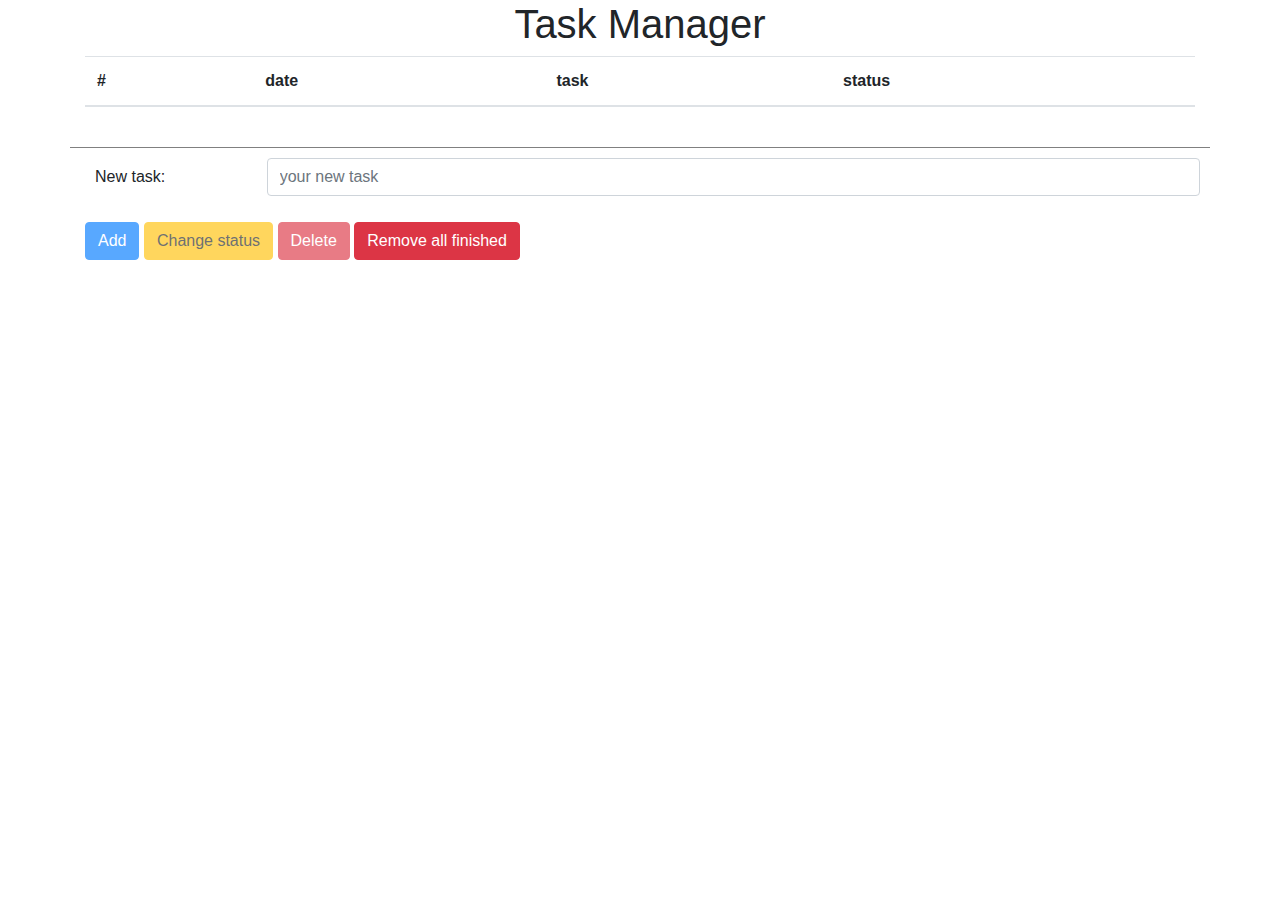
<file: Zadanie_5_task_manager_js/program_js.html>
<!DOCTYPE html>
<html>
    <head>
        <meta charset="utf-8">
        <meta name="viewport" content="width=device-width, initial-scale=1, shrink-to-fit=no">

        <title>Task Manager</title>

        <link rel="stylesheet" href="https://maxcdn.bootstrapcdn.com/bootstrap/4.0.0/css/bootstrap.min.css" integrity="sha384-Gn5384xqQ1aoWXA+058RXPxPg6fy4IWvTNh0E263XmFcJlSAwiGgFAW/dAiS6JXm" crossorigin="anonymous">
        <link rel="stylesheet" href="css/style.css">

    </head>
    <body>
        <div class="container">
                    <h1 class="text-center">Task Manager</h1>
                    <div>
                        <table id="wholeTable" class="table table-striped table-hover">
                            <thead>
                                <tr>
                                    <th>#</th>
                                    <th>date</th>
                                    <th>task</th>
                                    <th>status</th>
                                </tr>
                            </thead>
                            <tbody id="tasks">
                                <!-- tasks go here -->
                            </tbody>
                        </table>
                    </div>

                    <form>
                        <div class="form-group row">
                            <label class="col-sm-2 col-form-label">New task:</label>
                            <input type="text" placeholder="your new task" class="col-sm-10 form-control" id="task-form-input">
                        </div>
                        <input type="submit" value="Add"  class="btn btn-primary disabled" id="task-form-button">
                        <input type="button" value="Change status"  class="btn btn-warning disabled" id="task-form-status">
                        <input type="button" value="Delete"  class="btn btn-danger disabled" id="task-form-delete">
                        <input type="button" value="Remove all finished"  class="btn btn-danger" id="task-form-delete-all">
                    </form>
                </div>

        <script src="js/scripts.js"></script>

    </body>
</html>
</file>
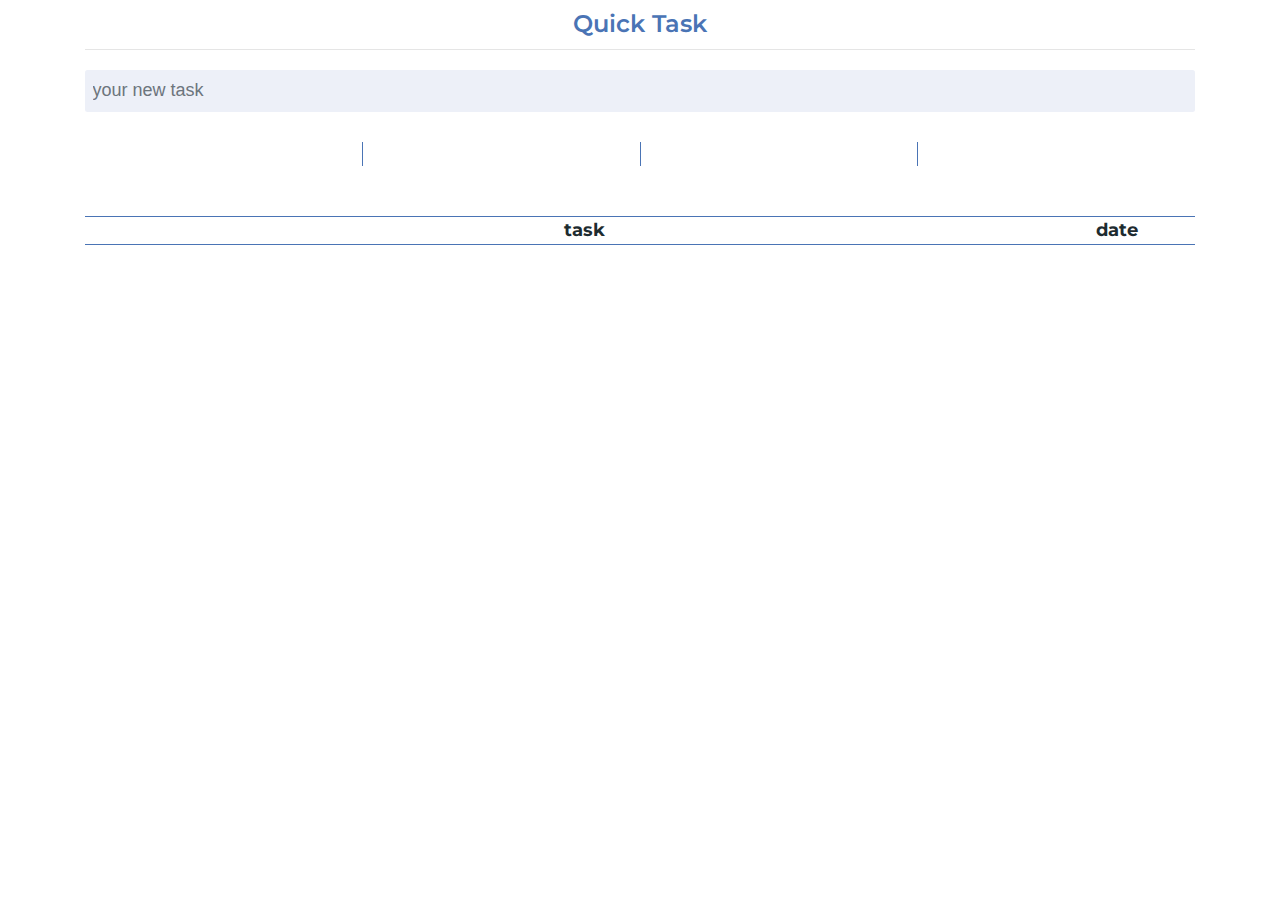
<file: Zadanie_5b_task_manager_js - styled/program_js.html>
<!DOCTYPE html>
<html>
    <head>
        <meta charset="utf-8">
        <meta name="viewport" content="width=device-width, initial-scale=1, shrink-to-fit=no">

        <title>Task Manager</title>

        <link rel="stylesheet" href="https://use.fontawesome.com/releases/v5.0.13/css/all.css" integrity="sha384-DNOHZ68U8hZfKXOrtjWvjxusGo9WQnrNx2sqG0tfsghAvtVlRW3tvkXWZh58N9jp" crossorigin="anonymous">
        <link rel="stylesheet" href="https://maxcdn.bootstrapcdn.com/bootstrap/4.0.0/css/bootstrap.min.css" integrity="sha384-Gn5384xqQ1aoWXA+058RXPxPg6fy4IWvTNh0E263XmFcJlSAwiGgFAW/dAiS6JXm" crossorigin="anonymous">
        <link rel="stylesheet" href="css/style.css">

    </head>
    <body>
        <div class="container">
                    <h1 class="text-center">Quick Task</h1>
                    <hr>
                    <form>
                        <div class="form-group row">
                            <label class=""></label>
                            <input type="text" placeholder="your new task" class="col-sm-12 form-control" id="task-form-input">
                        </div>
                        <div class="errors d-none" id="taskIsEmpty">
                            <p>Task cannot be empty.</p>
                        </div>
                        <div class="errors d-none" id="noFinishedTasks">
                            <p>There are no finished tasks.</p>
                        </div>
                        <div class="errors d-none" id="noCheckedTasks">
                            <p>There are no checked tasks.</p>
                        </div>
                        <!-- <div class="flex-container">
                            <input type="button" value="Delete"  class="btn2 btn-delete disabled" id="task-form-delete">
                            <input type="button" value="D finished"  class="btn2 btn-delete-all" id="task-form-delete-all"></button>
                            <input type="button" value="Finished"  class="btn2 btn-status disabled" id="task-form-status">
                            <input type="submit" value="+"  class="btn2 btn-add disabled" id="task-form-button">
                        </div> -->
                        <div class="flex-container">
                            <button type="button" class="btn2 btn-delete disabled" id="task-form-delete">
                                <i class="fas fa-trash"></i>
                                <p class="help d-none">Delete<br> checked<br> tasks</p>
                            </button>
                            <div class="divider"></div>
                            <button type="button" class="btn2 btn-delete-all disabled" id="task-form-delete-all">
                                <i class="fas fa-check-square"></i>
                                <i class="fas fa-caret-right"></i>
                                <i class="fas fa-trash"></i>
                                <p class="help d-none">Delete<br> finished<br> tasks</p>
                            </button>
                            <div class="divider"></div>
                            <button type="button" class="btn2 btn-status disabled" id="task-form-status">
                                <i class="fas fa-square"></i>
                                <i class="fas fa-caret-left"></i>
                                <i class="fas fa-caret-right"></i>
                                <i class="fas fa-check-square"></i>
                                <p class="help d-none">Change<br> status of<br> checked<br> tasks</p>
                                </button>
                            <div class="divider"></div>
                            <button type="submit" class="btn2 btn-add disabled" id="task-form-button">
                                <i class="fas fa-plus-square"></i>
                                <p class="help d-none">Add new<br> task</p>
                            </button>
                        </div>
                        <div>
                            <i class="far fa-question-circle" id="helpIcon"></i>
                        </div>
                        <!-- <div class="help flex-container d-none" id="help">
                            <p>Delete checked tasks</p>
                            <p>Delete finished tasks</p>
                            <p>Change status of checked tasks</p>
                            <p>Add new task</p>
                        </div> -->
                    </form>
                    
                    <div>
                        <table id="wholeTable" class="tasks-table">
                            <thead>
                                <tr>
                                    <th></th>
                                    <th class="">task</th>
                                    <th class="">date</th>
                                </tr>
                            </thead>
                            <tbody id="tasks">
                                <!-- tasks go here -->
                            </tbody>
                        </table>
                    </div>

                    
                </div>

        <script src="js/scripts.js"></script>

    </body>
</html>
</file>
<file: Zadanie_5_task_manager_js/css/style.css>
#task-form-input {
    width: 40%;
}

.form-group {
    margin-top: 40px;
    padding: 10px;
    border-top: 1px solid grey;
}
</file>
<file: Zadanie_5b_task_manager_js - styled/css/style.css>
/* 
    blue - #4A74B5
    light blue - #A6B6DD, rgba(166, 182, 221, 0.2)
    dark - #1D2B30
    font-family: 'Montserrat', sans-serif;
    font-family: 'Roboto Condensed', sans-serif;
*/

@import url('https://fonts.googleapis.com/css?family=Montserrat:500,600|Roboto+Condensed:300,400');

html {
    font-size: 62.5%;
    box-sizing: border-box;
    color: #4A74B5;
}

body {
    font-size: 2rem;
}

h1 {
    font-size: 2.4rem;
    margin-top: 1rem;
    font-family: 'Montserrat', sans-serif;
    font-weight: 600;
    color: #4A74B5;
}

hr {
    width: 100%;
    color: #4A74B5;
}

.form-group {
    width: 100%;
    margin: 0 auto;
}

#task-form-input {
    margin: 1rem auto;
    background-color: rgba(166, 182, 221, 0.2);
    border: none;
    height: 4.2rem;
}

input[type="text"]
{
    font-size: 1.8rem;
}

.errors {
    font-size: 1.6rem;
    color: #AA2727;
}

.flex-container {
    margin: 2rem auto;
    width: 100%;
    display: flex;
    flex-direction: row;
    justify-content: space-around;
}

.btn2 {
    /* background-color: rgba(74, 116, 181, 1); */
    box-sizing: border-box;
    background-color: transparent;
    border: none;
    padding: 0.8rem 0;
    margin: 0 auto;
    color: rgba(74, 116, 181, 1);
    text-align: center;
    text-decoration: none;
    display: inline-block;
    font-family: 'Montserrat', sans-serif;
    font-weight: 600;
    font-size: 2.4rem;
    text-transform: uppercase;
}

.btn2:hover {
    color: rgba(74, 116, 181, 0.2);
}

.btn2:not(.disabled):hover {
    color: rgba(74, 116, 181, 0.8);
}

.divider{
    left:50%;
    top:10%;
    bottom:10%;
    border-left:1px solid rgba(74, 116, 181, 1);
}


button i {
    margin: 0 auto;
}

.disabled {
    /* background-color: rgba(74, 116, 181, 0.6); */
    background-color: transparent;
    color: rgba(74, 116, 181, 0.6);
}

/* HELP */

.help {
    font-size: 0.8rem;
    margin-bottom: 0;
    padding-top: 1rem;
}

#helpIcon {
    color: rgba(74, 116, 181, 1);
    font-size: 1.8rem;
    padding: 0.4rem;
    cursor: pointer;
}

/* TASKS TABLE */

.tasks-table  {
    background-color: white;
    width: 100%;
}

th {
    background-color: white;
}

tr:nth-child(even) {
    background-color: rgba(166, 182, 221, 0.2);
}

tr:hover {
    background-color: rgba(166, 182, 221, 0.4);
}

tr.finished {
    /* background-color: rgba(255, 147, 30, 0.2); */
    text-decoration: line-through;
    color: #A6B6DD;
}

table thead {
    font-family: 'Montserrat', sans-serif;
    font-size: 1.8rem;
    font-weight: 500;
    color: #1D2B30;
    margin-bottom: 1rem;
    border-top: solid #4A74B5 0.1rem;
    border-bottom: solid #4A74B5 0.1rem;
}

tbody {
    font-family: 'Roboto Condensed', sans-serif;
    font-size: 2rem;
    font-weight: 300;
    color: #4A74B5;
}

/* CUSTOM BOOTSTRAP CHECKBOXES - CHANGES */


.custom-control-label::before, 
.custom-control-label::after {
    left: 1.5rem;
    top: .75rem;
    width: 1.5rem;
    height: 1.5rem;
}

.custom-checkbox .custom-control-input:checked~.custom-control-label::before{
  background-color: #4A74B5;
  border-radius: 1rem;
}

.custom-control-label::before {
    border: solid 0.1rem #4A74B5;
    background-color: transparent;
}

.custom-checkbox .custom-control-input:checked~.custom-control-label::after {
    background-image: none;
}

.custom-checkbox .custom-control-label::before {
    border-radius: 1rem;
}

/* ASCENDING AND DESCENDING ARROWS */

table th {
    text-align: center;
}

*, ::after, ::before {
    background-clip: padding-box;
}



table th:not(:first-child) {
    background-color: white;
    position: relative;
    cursor: pointer;
}

table th:nth-of-type(1) {
    width: 10%;
}

table th:nth-of-type(2) {
    width: 64%;
    padding: 0 1rem;
}

table th:nth-of-type(3) {
    width: 26%;
    padding: 0 1rem;
}

table th:not(:first-child):after {
    content: "";
    display: none;
    width: 0;
    height: 0;
    margin-top: -5px;

    position: absolute;
    top: 50%;
    right: 1rem;
}

table th:not(:first-child).asc:after {
    display: block;
    border-style: solid;
    border-width: 0 5px 10px 5px;
    border-color: transparent transparent #4A74B5 transparent;
}

table th:not(:first-child).desc:after {
    display: block;
    border-style: solid;
    border-width: 10px 5px 0 5px;
    border-color: #4A74B5 transparent transparent transparent;
}


table td:nth-of-type(2) {
    padding: 0.5rem 1rem;
}

table td:nth-of-type(3) {
    font-size: 1.6rem;
    padding: 0.5rem 1rem;
}


@media only screen and (min-width: 380px) {

    .flex-container {
        justify-content: flex-end;
    }

    table th:nth-of-type(1) {
        width: 8%;
    }
    
    table th:nth-of-type(2) {
        width: 66%;
    }
    
    table th:nth-of-type(3) {
        width: 26%;
    }

    

}

@media only screen and (min-width: 768px) {

    .flex-container {
        justify-content: flex-end;
    }

    table th:nth-of-type(1) {
        width: 4%;
    }
    
    table th:nth-of-type(2) {
        width: 82%;
    }
    
    table th:nth-of-type(3) {
        width: 14%;
    }

    .btn2 {
        padding: 1.2rem 2.4rem;
        font-size: 3.2rem;
    }

}
</file>
